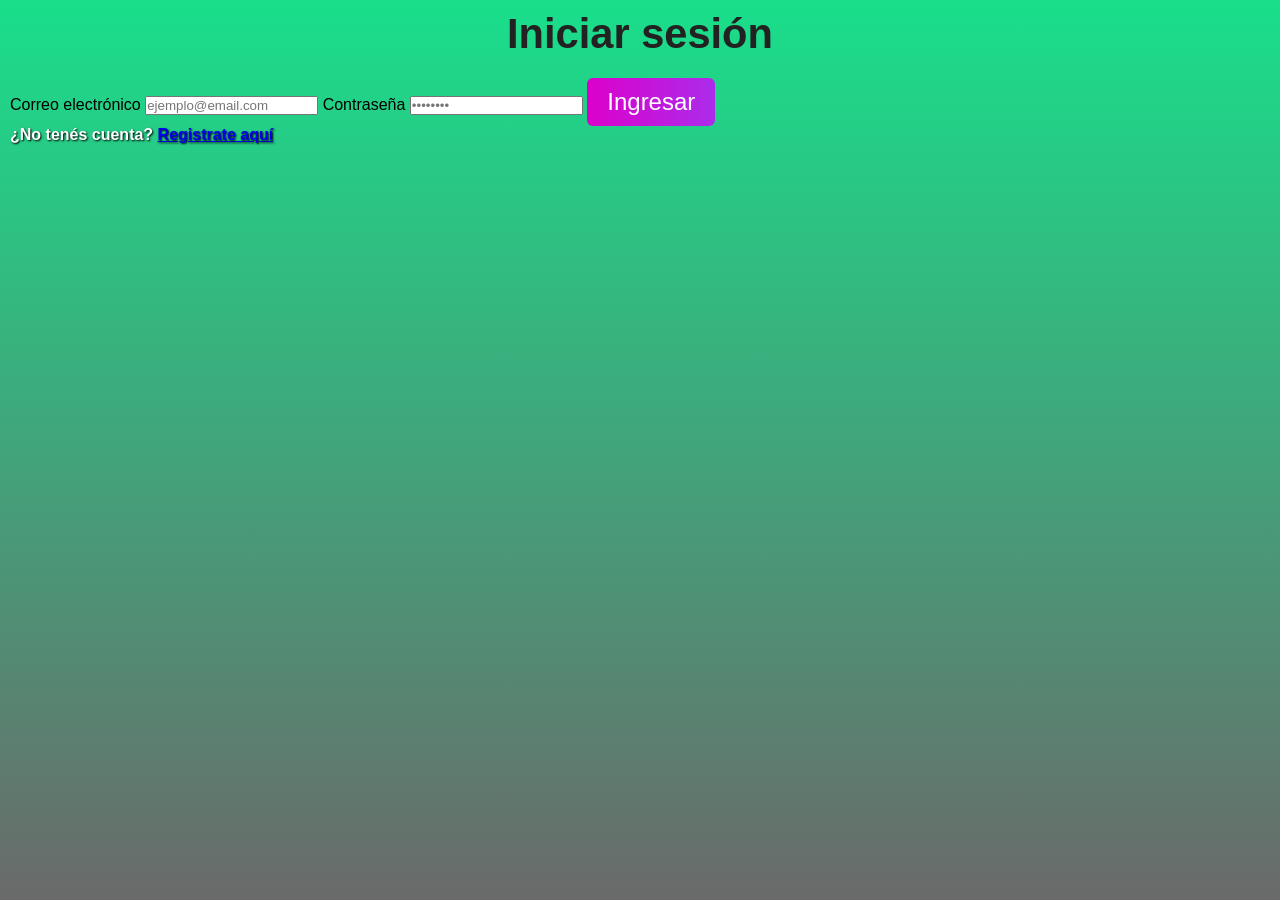
<file: index.html>
<!DOCTYPE html>
<html lang="es">
<head>
    <meta charset="UTF-8">
    <meta name="viewport" content="width=device-width, initial-scale=1.0">
    <title>Mezclador de Equipos de Fútbol</title>
    <link rel="stylesheet" href="styles.css">
    <script>
        const usuario = JSON.parse(localStorage.getItem("usuarioLogueado"));
        if (!usuario) {
            alert("Debés iniciar sesión para acceder.");
            window.location.href = "login.html";
        }
    </script>
</head>
<body>

    <main class="contenedor">
        <h1>Mezclador de Equipos BARFY / ROSA</h1>

        <!-- Sección: Agregar Jugadores -->
        <section id="form-jugadores">
            <h2>Agregar jugador</h2>
            <form id="formJugador">
                <input type="text" id="nombreJugador" placeholder="Nombre del jugador" required>
                <select id="nivelJugador">
                    <option value="1">Nivel 1 - Principiante</option>
                    <option value="2">Nivel 2</option>
                    <option value="3">Nivel 3 - Promedio</option>
                    <option value="4">Nivel 4</option>
                    <option value="5">Nivel 5 - Avanzado</option>
                </select>
                <button type="submit">Agregar</button>
            </form>
            <ul id="listaJugadores"></ul>
        </section>

        <!-- Sección: Configurar Equipos -->
        <section>
            <h2>Configurar sorteo</h2>

            <div class="forms">
                <label for="teamNumber" class="label-select">Cantidad de equipos:</label>
                <input type="number" id="teamNumber" min="1" value="2">
            </div>

            <div class="forms">
                <label for="teamSize" class="label-select">Tamaño del equipo:</label>
                <input type="number" id="teamSize" min="1" max="11" value="5">
            </div>

            <button id="generateTeams">Generar Equipos</button>
        </section>

        <!-- Sección: Resultados -->
        <section id="resultadoEquipos">
            <h2>Equipos generados</h2>
            <div id="teamsContainer"></div>
        </section>
    </main>

    <script src="app.js"></script>
</body>
</html>
</file>
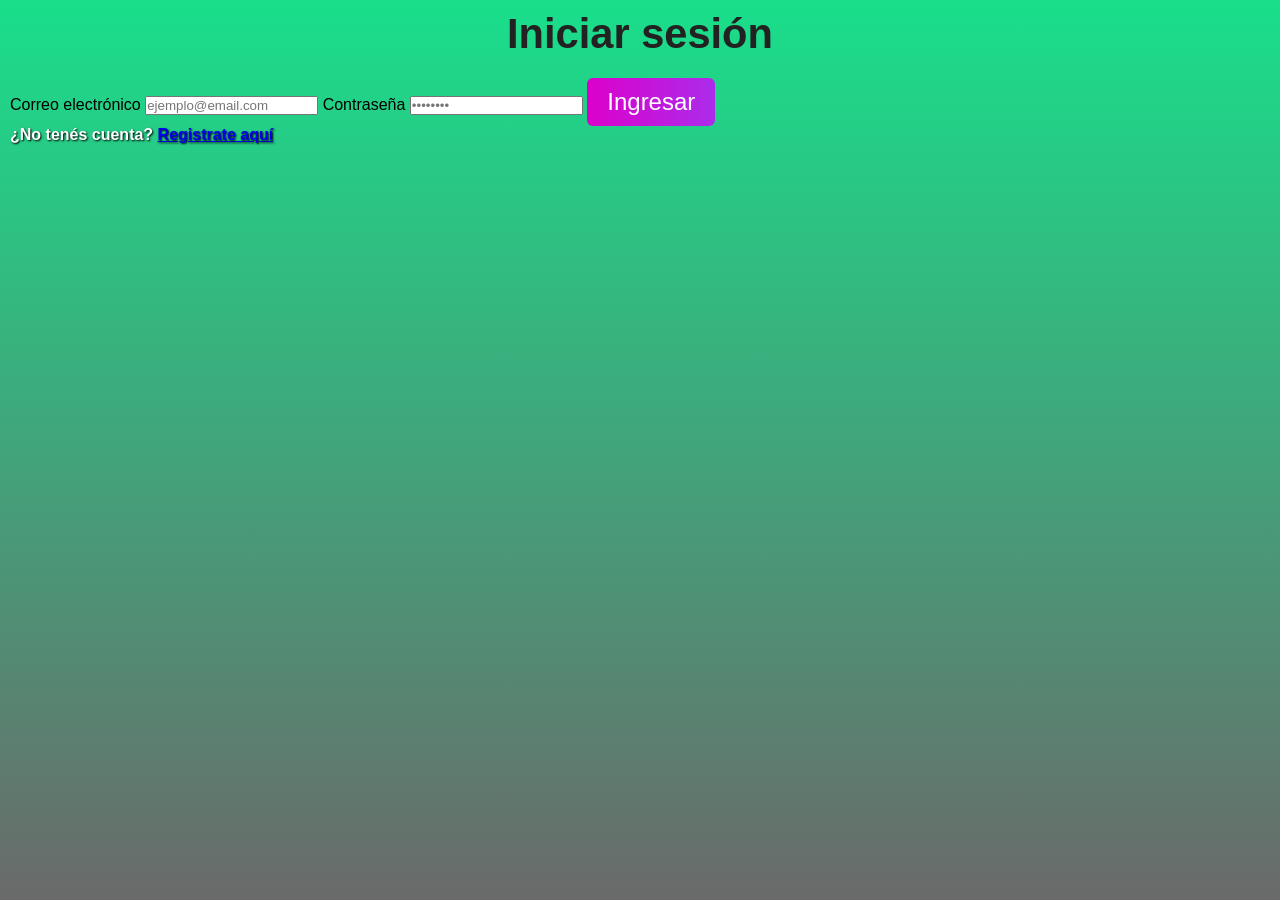
<file: login.html>
<!DOCTYPE html>
<html lang="es">
<head>
    <meta charset="UTF-8">
    <meta name="viewport" content="width=device-width, initial-scale=1.0">
    <title>Iniciar sesión</title>
    <link rel="stylesheet" href="styles.css">
</head>
<body>

    <div class="auth-container">
        <h2>Iniciar sesión</h2>
        <form id="formLogin">
            <label for="emailLogin">Correo electrónico</label>
            <input type="email" id="emailLogin" placeholder="ejemplo@email.com" required>

            <label for="passwordLogin">Contraseña</label>
            <input type="password" id="passwordLogin" placeholder="••••••••" required>

            <button type="submit">Ingresar</button>
        </form>
        <p>¿No tenés cuenta? <a href="register.html">Registrate aquí</a></p>
    </div>

    <script src="app.js"></script>
</body>
</html>
</file>
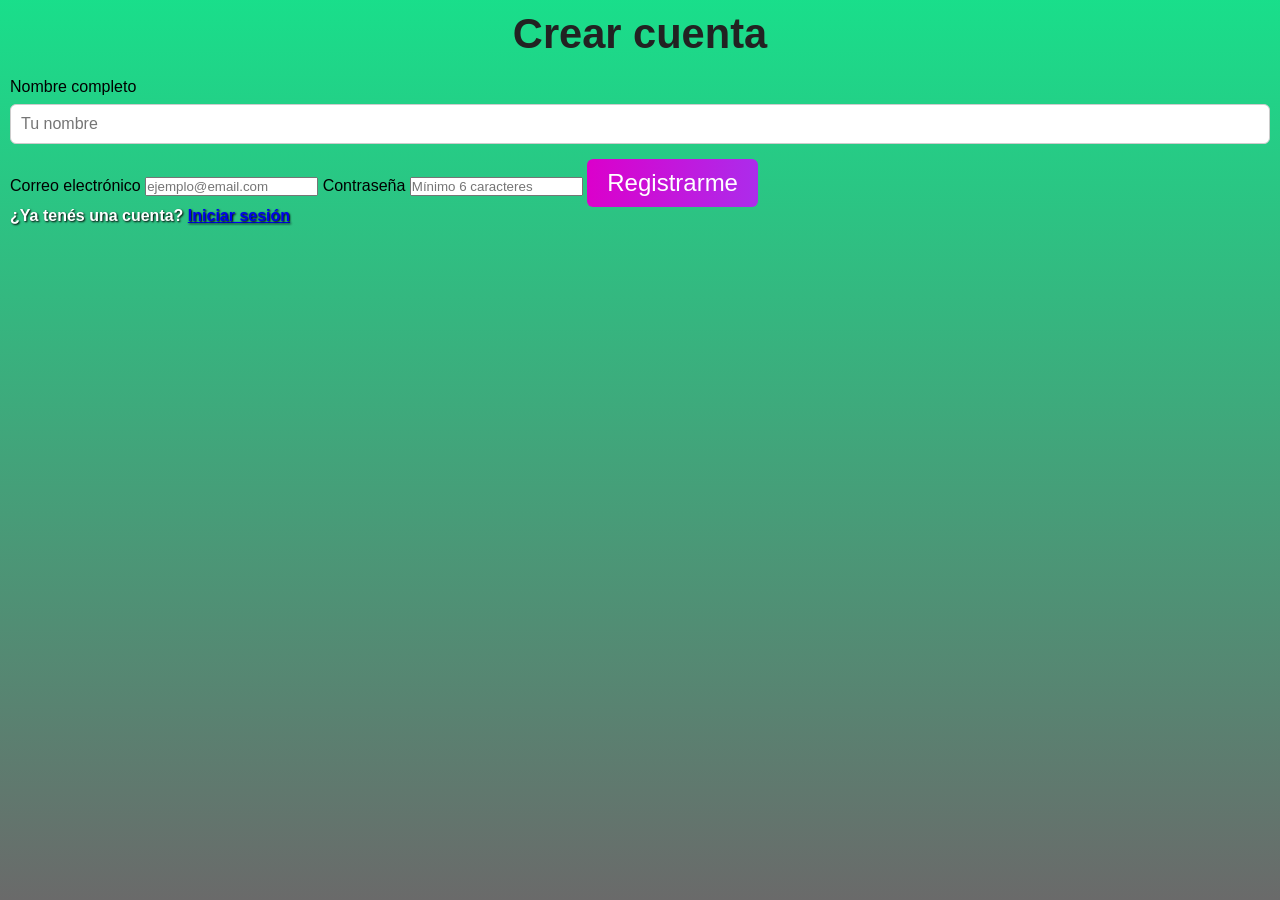
<file: register.html>
<!DOCTYPE html>
<html lang="es">
<head>
    <meta charset="UTF-8">
    <meta name="viewport" content="width=device-width, initial-scale=1.0">
    <title>Crear cuenta</title>
    <link rel="stylesheet" href="styles.css">
</head>
<body>

    <div class="auth-container">
        <h2>Crear cuenta</h2>
        <form id="formRegistro">
            <label for="nombre">Nombre completo</label>
            <input type="text" id="nombre" placeholder="Tu nombre" required>

            <label for="email">Correo electrónico</label>
            <input type="email" id="email" placeholder="ejemplo@email.com" required>

            <label for="password">Contraseña</label>
            <input type="password" id="password" placeholder="Mínimo 6 caracteres" required>

            <button type="submit">Registrarme</button>
        </form>
        <p>¿Ya tenés una cuenta? <a href="login.html">Iniciar sesión</a></p>
    </div>

    <script src="app.js"></script>
</body>
</html>
</file>
<file: styles.css>
/* Reset básico */
* {
    box-sizing: border-box;
    margin: 0;
    padding: 0;
}

/* Estilos generales */

body {
    min-height: 100vh;
    font-family: 'Segoe UI', Arial, sans-serif;
    background: linear-gradient(180deg, rgba(0,219,126,0.9) 0%, rgba(106,106,106,1) 100%);
    padding: 10px;
}

.contenedor {
    margin: 0 auto;
    padding: 20px;
    background-color: #8682827e;
    border-radius: 12px;
    box-shadow: 0 4px 12px rgba(0,0,0,0.15);
    max-width: 800px;
}

/* Títulos */
h1, h2 {
    text-align: center;
    color: #222;
    font-size: 2rem;
    margin-bottom: 20px;
}

h3 {
    margin-bottom: 10px;
    color: #ffffff;
    font-weight: bold;
    text-shadow: 2px 2px 3px #000;
}

p {
    color: #ffffff;
    font-weight: bold;
    text-shadow: 1px 1px 2px #000;
}

/* Formularios */
textarea, select, input[type="text"], input[type="number"] {
    width: 100%;
    padding: 10px;
    margin: 8px 0 15px;
    border: 1px solid #ccc;
    border-radius: 6px;
    font-size: 1rem;
}

.forms {
    display: flex;
    gap: 10px;
    justify-content: center;
    margin-bottom: 20px;
}

.forms input {
    max-width: 80px;
}

/* Botones */
button {
    display: inline-block;
    width: auto;
    padding: 10px 20px;
    background: linear-gradient(90deg, rgba(219,0,203,1) 0%, rgba(172,44,235,1) 100%);
    color: white;
    border: none;
    border-radius: 6px;
    font-size: 1.1rem;
    cursor: pointer;
    transition: all 0.3s ease;
}

button:hover {
    background: linear-gradient(90deg, rgba(172,44,235,1) 0%, rgba(219,0,203,1) 100%);
    transform: scale(1.03);
}

button:disabled {
    background: #ccc;
    cursor: not-allowed;
}

/* Equipos */
#resultadoEquipos {
    margin-top: 20px;
}

#equiposGenerados {
    display: flex;
    flex-direction: column;
    gap: 25px;
}

.team {
    background-image: url('./img/vecteezy_football-soccer-field-vector-illustration-coach-table-for_6797269-1.jpg');
    background-size: cover;
    background-position: center;
    border: 1px solid #ccc;
    border-radius: 10px;
    padding: 20px;
    text-align: center;
    color: #fff;
    box-shadow: 0 2px 8px rgba(0,0,0,0.2);
    margin: 5px 0;
}

.team h3 {
    font-size: 1.5rem;
    text-shadow: 2px 2px 3px #000;
    margin-bottom: 10px;
}

.team p {
    font-size: 1.1rem;
    text-shadow: 1px 1px 2px #000;
}

.team-image {
    width: 120px;
    height: 120px;
    object-fit: cover;
    margin: 15px auto 0;
    display: block;
    border-radius: 8px;
    border: 2px solid #fff;
}

/* Lista de jugadores */
#listaJugadores {
    display: grid;
    grid-template-columns: 1fr;
    gap: 10px;
}

#listaJugadores li {
    list-style: none;
    padding: 8px 12px;
    background: #f9f9f9;
    border: 1px solid #ddd;
    border-radius: 6px;
    display: flex;
    align-items: center;
    gap: 10px;
    max-width: 100%;
    transition: box-shadow 0.3s ease;
}

#listaJugadores li:hover {
    box-shadow: 0 2px 6px rgba(0,0,0,0.1);
}

#listaJugadores input[type="checkbox"] {
    transform: scale(1.2);
}

#listaJugadores button {
    background: #e74c3c;
    padding: 4px 10px;
    font-size: 0.9rem;
    border-radius: 4px;
    color: #fff;
}

#listaJugadores button:hover {
    background: #c0392b;
}

#listaJugadores span {
    flex-grow: 1;
}

/* Botón eliminar todos */
#listaJugadores > button {
    margin-top: 10px;
    width: 100%;
}

/* Responsive */
@media (min-width: 768px) {
    h1, h2 {
        font-size: 2.2rem;
    }

    .contenedor {
        padding: 30px;
    }

    button {
        font-size: 1.3rem;
    }

    .team-image {
        width: 160px;
        height: 160px;
    }

    #listaJugadores {
        grid-template-columns: repeat(auto-fit, minmax(300px, 1fr));
    }
}

@media (min-width: 1024px) {
    h1, h2 {
        font-size: 2.6rem;
    }

    button {
        font-size: 1.5rem;
    }

    .contenedor {
        max-width: 900px;
    }
}
</file>
